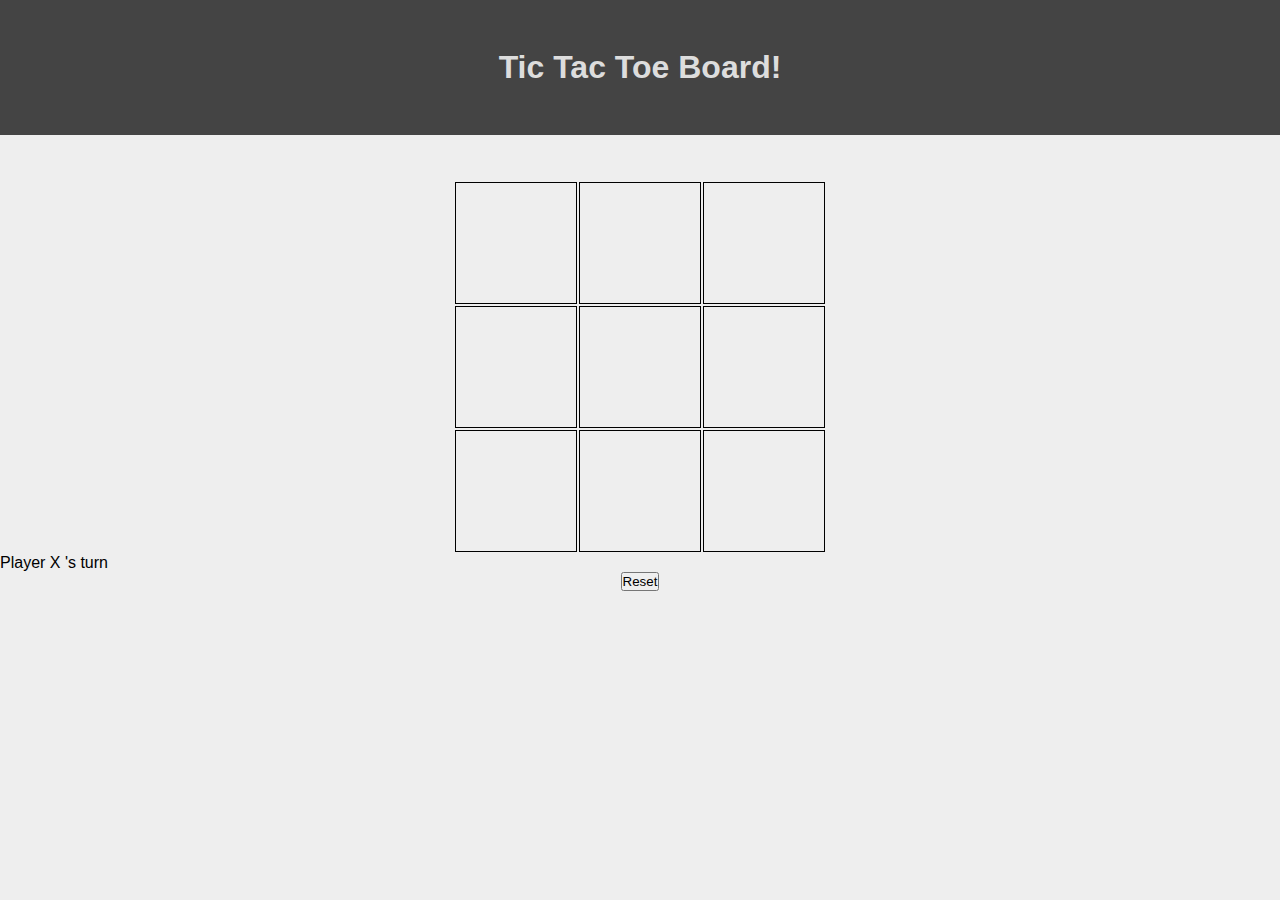
<file: Part1/index.html>
<!DOCTYPE html>
<html lang="en">

<head>
  <meta charset="UTF-8" />
  <meta name="viewport" content="width=device-width, initial-scale=1.0" />
  <title>Tic Tac Toe</title>
  <link rel="stylesheet" href="./index.css" />
</head>

<body>
  <nav>
    <h1>Tic Tac Toe Board!</h1>
  </nav>
  <main>
    <table>
      <tr class="row">
        <td id="0" onclick="play(0)"></td>
        <td id="1" onclick="play(1)"></td>
        <td id="2" onclick="play(2)"></td>
      </tr>
      <tr class="row">
        <td id="3" onclick="play(3)"></td>
        <td id="4" onclick="play(4)"></td>
        <td id="5" onclick="play(5)"></td>
      </tr>
      <tr class="row">
        <td id="6" onclick="play(6)"></td>
        <td id="7" onclick="play(7)"></td>
        <td id="8" onclick="play(8)"></td>
      </tr>
    </table>
    <span>Player </span>
    <span id="player">X</span>
    <span>'s turn</span>
    <button id:"btn" onclick="resetGame()">Reset</button>
  </main>
  <script src="./index.js"></script>
</body>

</html>
</file>
<file: Part1/index.css>
* {
    margin: 0;
    padding: 0;
    font-family: Arial, Helvetica, sans-serif;
  }

  nav {
      height: 15vh;
      background: #444;
      color: #DDD;
  }

  main {
      background: #EEE;
      height: 85vh;
  }

  table,
  section,
  nav {
      display: flex;
      justify-content: center;
      align-items: center;
  }

  table {
      padding-top: 5vh;
  }

.row td {
    height: 120px;
    width: 120px;
    border: 1px solid #000;
    text-align: center;
    font-size: 2em;
}

button {
    display: block;
    margin: 0px auto;
}
</file>
